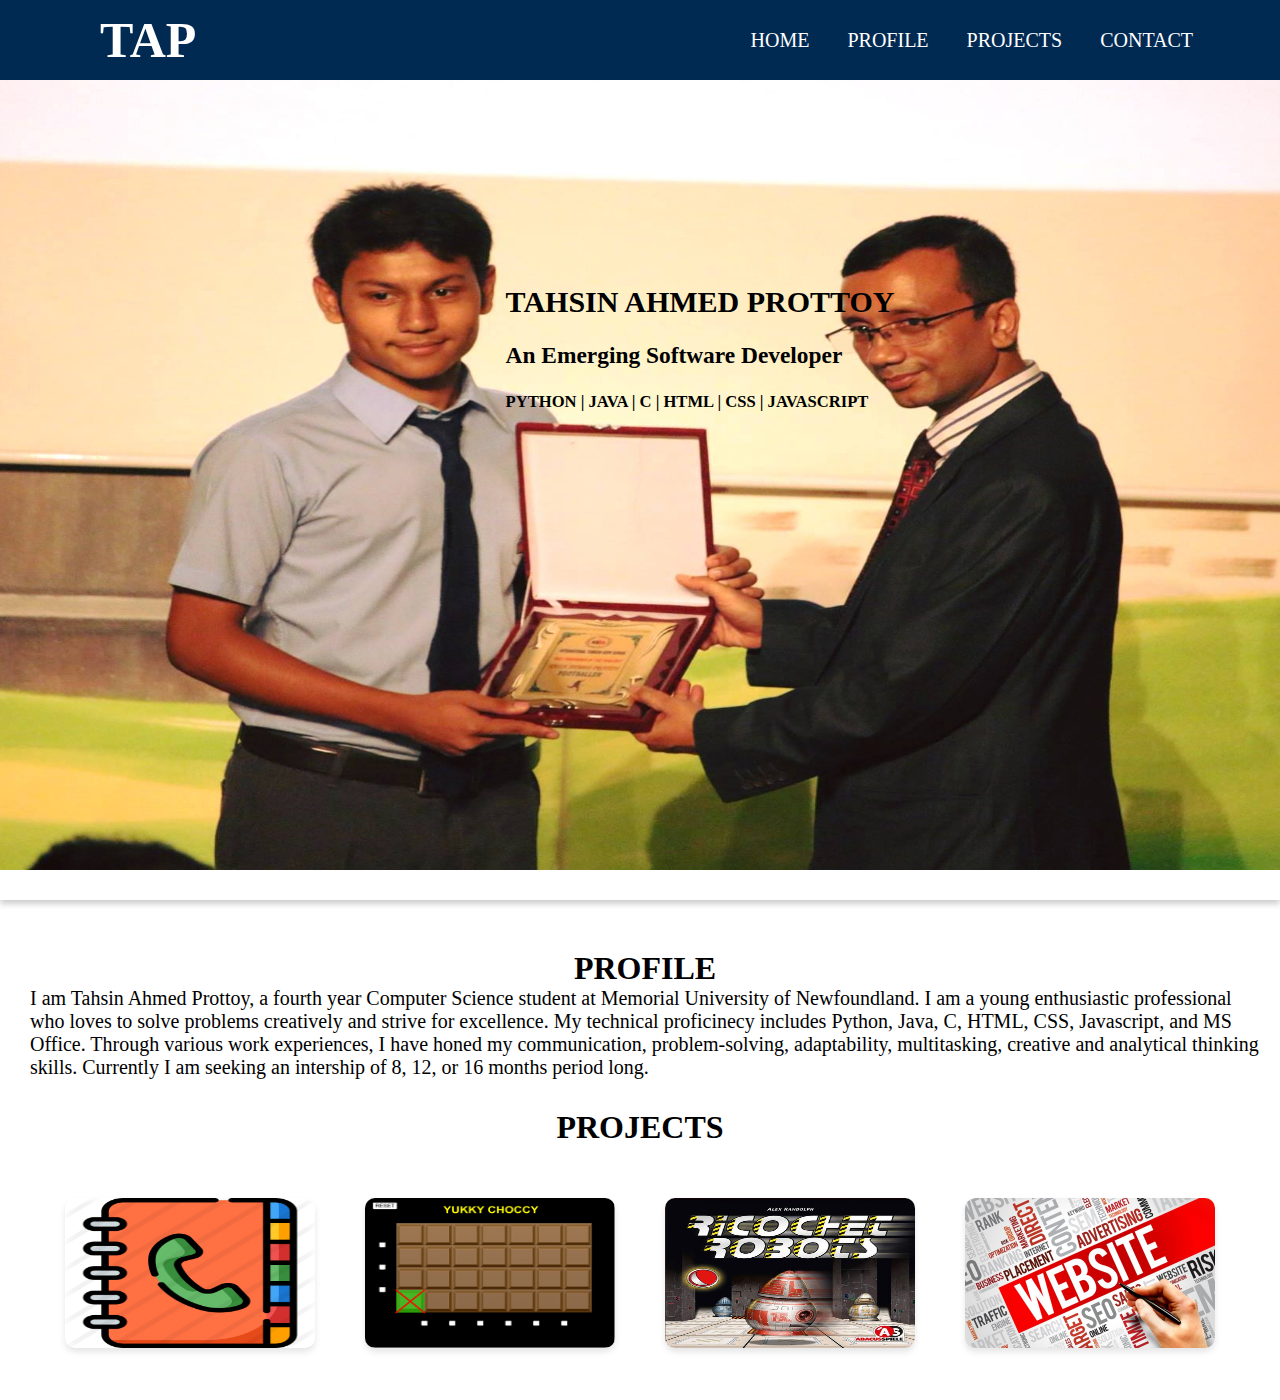
<file: index.html>
<!DOCTYPE html5>
<html>
    <head>
        <meta charset="utf-8">
        <meta name = "viewport" content="width= device-width, initial-scale= 1.0">
        <title>Tahsin A Prottoy</title>
        <link rel="stylesheet" href="css/tap.css">
    </head>
    <!--STYLE>A {text-decoration: none;} </STYLE-->
    <body>
        <div class= "container">
            <div class = "bar">
                <nav>
                    <label class = "name" href="">TAP</label>
                    <ul>
                        
                        <li><a href = "index.html">HOME</a></li>
                        <li><a href = "">PROFILE</a></li>
                        <li><a href = "projects.html">PROJECTS</a></li>
                        <li><a href = "contact.html">CONTACT</a></li>
                    </ul>
                </nav>
            </div>


            <div class="hello">
                <div class = "description">
                    <h2>TAHSIN AHMED PROTTOY</h2> <br>
                    <h3>An Emerging Software Developer </h3><br>
                    
                    <h5>PYTHON | JAVA | C | HTML | CSS | JAVASCRIPT</h5>
                    
                </div>
            </div>
            
            
            

            

        </div>

        <div class = "about">
            <h1>PROFILE</h1>
            <p>I am  Tahsin Ahmed Prottoy, a fourth year Computer Science student at Memorial University of Newfoundland.
                I am a young enthusiastic professional who loves to solve problems creatively and strive for excellence. My technical proficinecy includes Python, 
                Java, C, HTML, CSS, Javascript, and MS Office. Through various work experiences,
                I have honed my communication, problem-solving, adaptability, multitasking, creative and analytical thinking skills. 
            Currently I am seeking an intership of 8, 12, or 16 months period long. </p>

            
        </div>

        <div class = "project">
            <h1>PROJECTS</h1>

            <div class="projects-list">

                <div class="image_wrapper">
                    <img src="images/phone1.png" class = "projects_image" alt="Contact App">
                    <h3>Contacts App</h3>
                </div>
                <div class="image_wrapper">
                    <img src="images/yucky.png" class = "projects_image" alt="Yuckychoccy Game">
                    <h3>Yuckychoccy Game</h3>
                </div>
                <div class="image_wrapper">
                    <img src="images/rico.jpeg" class = "projects_image" alt="Ricochet Robots">
                    <h3>Ricochet Robots</h3>
                </div>
                <div class="image_wrapper">
                    <img src="images/website1.jpeg" class = "projects_image" alt="Portfolio Website">
                    <h3>Website</h3>
                </div>

            </div>


            
        </div>

    </body>
</html>
</file>
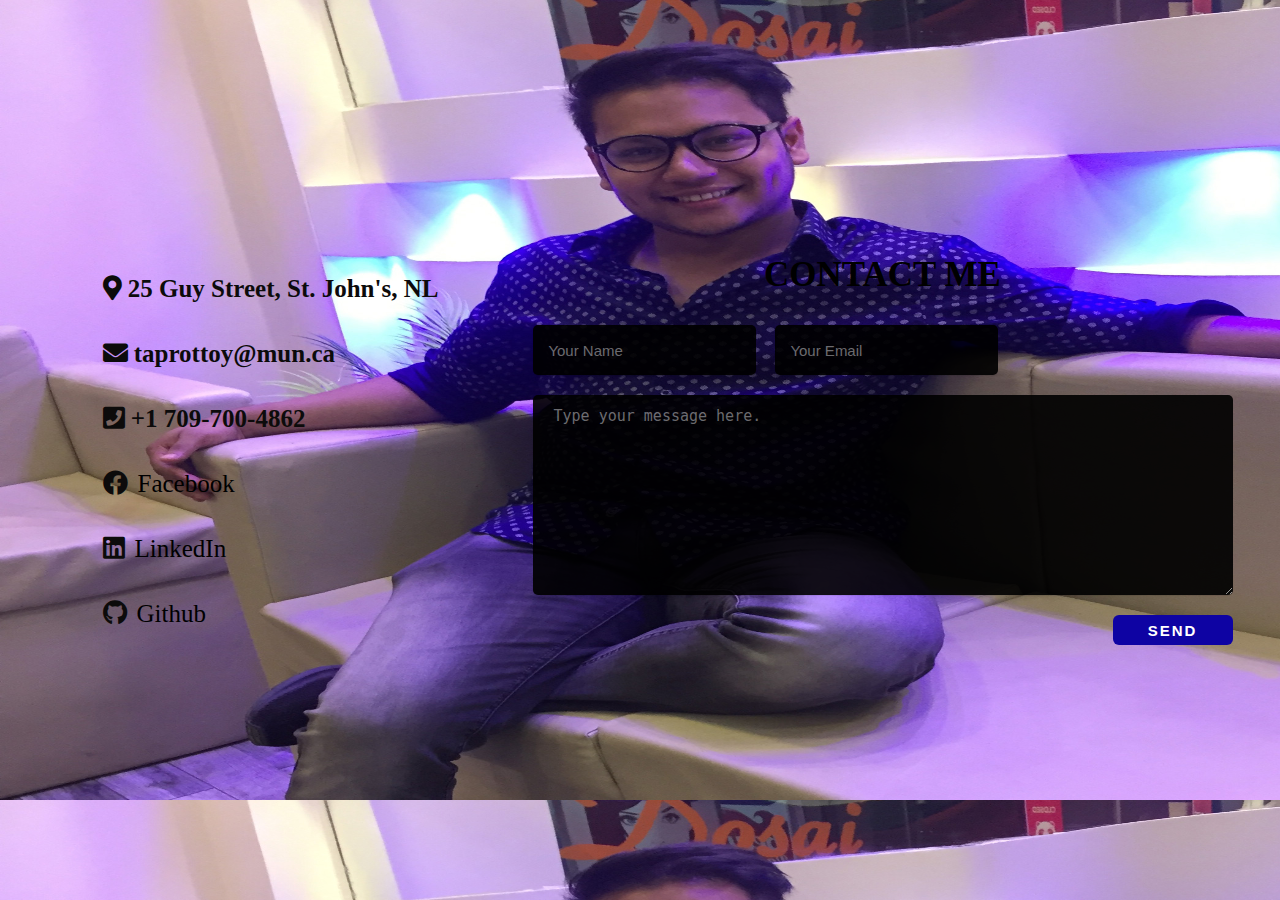
<file: contact.html>
<!DOCTYPE html5>
<html>
    <head>
        <meta charset="utf-8">
        <meta name = "viewport" content="width= device-width, initial-scale= 1.0">
        <title>Tahsin A Prottoy</title>
        <link rel="stylesheet" href="css/contact.css">
        <link rel="stylesheet" href="https://cdnjs.cloudflare.com/ajax/libs/font-awesome/5.15.3/css/all.min.css">

    </head>

    <body>
        <div class= "contactme">
            <div class  = "info">
                <div> <i class="fas fa-map-marker-alt">  25 Guy Street, St. John's, NL</i> </div>
                <div> <i class="fas fa-envelope">  taprottoy@mun.ca</i> </div>
                <div> <i class="fas fa-phone-square">  +1 709-700-4862</i> </div>
                <div> <i class="fab fa-facebook"><a href = "https://www.facebook.com/leopro17/">Facebook</a></i> </div>
                <div> <i class="fab fa-linkedin"><a href = "https://www.linkedin.com/in/tahsin-ahmed-prottoy-b5005b173/">LinkedIn</a></i> </div>
                <div> <i class="fab fa-github"><a href = "https://github.com/taprottoy">Github</a></i> </div>

            </div>
            <div class = "form">
                <h2>CONTACT ME</h2>
                <form class = "contact" action= "" method= "post">
                    <input id = "name" type = "text" name = "name" class = "text-box" placeholder=" Your Name" required>
                    <input id = "email" type = "text" name = "email" class = "text-box" placeholder=" Your Email" required>
                    <textarea id = "message" name = "message" rows = "5" placeholder=" Type your message here." required></textarea>
                    <input id = "submit" type = "submit" name = "submit" class = "send-btn" value = "Send">

                </form>
            </div>
        </div>
        <script src= "script.js"></script>
    </body>

</html>
</file>
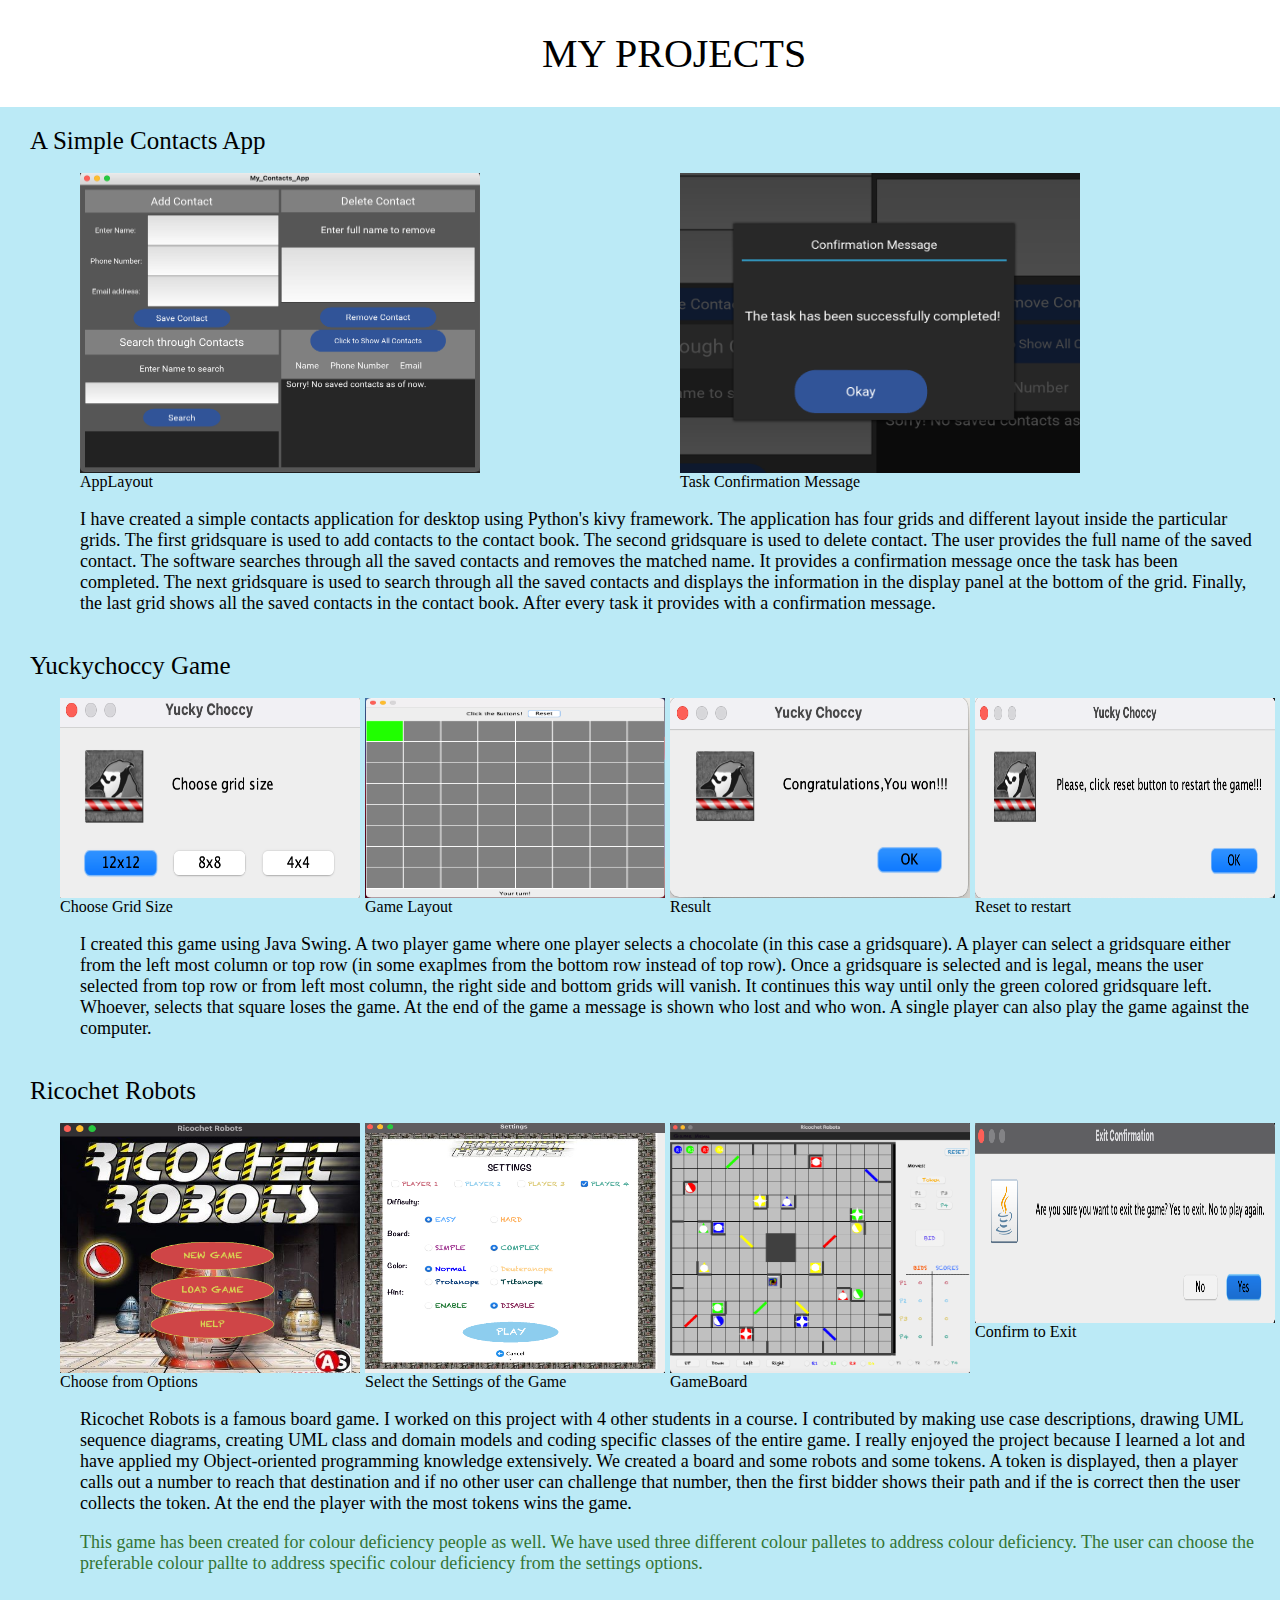
<file: projects.html>
<!DOCTYPE html5>
<html>
    <head>
        
        <title>Tahsin A Prottoy</title>
        <link rel="stylesheet" href="css/projects.css">
    </head>

    <body>
        <div class="Hello">
            <h1>MY PROJECTS</h1>

            <div class= "container">
                <h3>A Simple Contacts App</h3><br>
                <div class = "layout">
                    <figure>
                        <img src="images/appLayout.png" alt="AppLayout" style="width:400px", height="300px">
                        <figcaption>AppLayout</figcaption>
                    </figure>

                    <figure>
                        <img src="images/popupLayout.png" alt="AppLayout" style="width:400px", height="300px">
                        <figcaption>Task Confirmation Message</figcaption>
                    </figure>
                </div>

                <br>
                <p> I have created a simple contacts application for desktop using Python's kivy framework.
                    The application has four grids and different layout inside the particular grids. The first gridsquare is used
                    to add contacts to the contact book. The second gridsquare is used to delete contact. The user provides the full
                    name of the saved contact. The software searches through all the saved contacts and removes the matched name.
                    It provides a confirmation message once the task has been completed. The next gridsquare is used to search through
                    all the saved contacts and displays the information in the display panel at the bottom of the grid. Finally, the 
                    last grid shows all the saved contacts in the contact book. After every task it provides with a confirmation message.
                </p>
                <br>
                <h3>Yuckychoccy Game</h3><br>

                <div class = "layout1">
                    <figure>
                        <img src="images/ycJpane.png" alt="AppLayout" style="width:300px", height="200px">
                        <figcaption>Choose Grid Size</figcaption>
                    </figure>

                    <figure>
                        <img src="images/yuckychoccy.png" alt="AppLayout" style="width:300px", height="200px">
                        <figcaption>Game Layout</figcaption>
                    </figure>
                    
                    <figure>
                        <img src="images/win.png" alt="AppLayout" style="width:300px", height="200px">
                        <figcaption>Result</figcaption>
                    </figure>

                    <figure>
                        <img src="images/restart.png" alt="AppLayout" style="width:300px", height="200px">
                        <figcaption>Reset to restart</figcaption>
                    </figure>
                <br>
                </div>

                <p>
                    I created this game using Java Swing.
                    A two player game where one player selects a chocolate (in this case a gridsquare). A player can select a gridsquare
                    either from the left most column or top row (in some exaplmes  from the bottom row instead of top row).
                    Once a gridsquare is selected and is legal, means the user selected from top row or from left most column,
                    the right side and bottom grids will vanish. It continues this way until only the green colored gridsquare left.
                    Whoever, selects that square loses the game. At the end of the game a message is shown who lost and who won.
                    A single player can also play the game against the computer.
                </p>
                <br>
                <h3>Ricochet Robots</h3>
                <br>
                <div class = "layout1">
                    <figure>
                        <img src="images/load.png" alt="AppLayout" style="width:300px", height="250px">
                        <figcaption>Choose from Options</figcaption>
                    </figure>

                    <figure>
                        <img src="images/settings.png" alt="AppLayout" style="width:300px", height="250px">
                        <figcaption>Select the Settings of the Game</figcaption>
                    </figure>
                    
                    <figure>
                        <img src="images/board.png" alt="GameBoard" style="width:300px", height="250px">
                        <figcaption>GameBoard</figcaption>
                    </figure>

                    <figure>
                        <img src="images/exit.png" alt="Exit" style="width:300px", height="200px">
                        <figcaption>Confirm to Exit</figcaption>
                    </figure>
                    <br>
                </div>

                <p>
                    Ricochet Robots is a famous board game. I worked on this project with 4 other students in a course. I
                    contributed by making use case descriptions, drawing UML sequence diagrams, creating UML class and domain models
                    and coding specific classes of the entire game. I really enjoyed the project because I learned a lot and have applied my 
                    Object-oriented programming knowledge extensively. We created a board and some robots and some tokens. A token is displayed, 
                    then a player calls out a number to reach that destination and if no other user can challenge that number, then the first
                    bidder shows their path and if the is correct then the user collects the token. At the end the player with the most tokens wins the game.
                </p><br>
                <p class= "para">This game has been created for colour deficiency people as well. We have used three different colour palletes to address
                    colour deficiency. The user can choose the preferable colour pallte to address specific colour deficiency from the settings options.
                </p>
            </div>

        </div>
    </body>
</file>
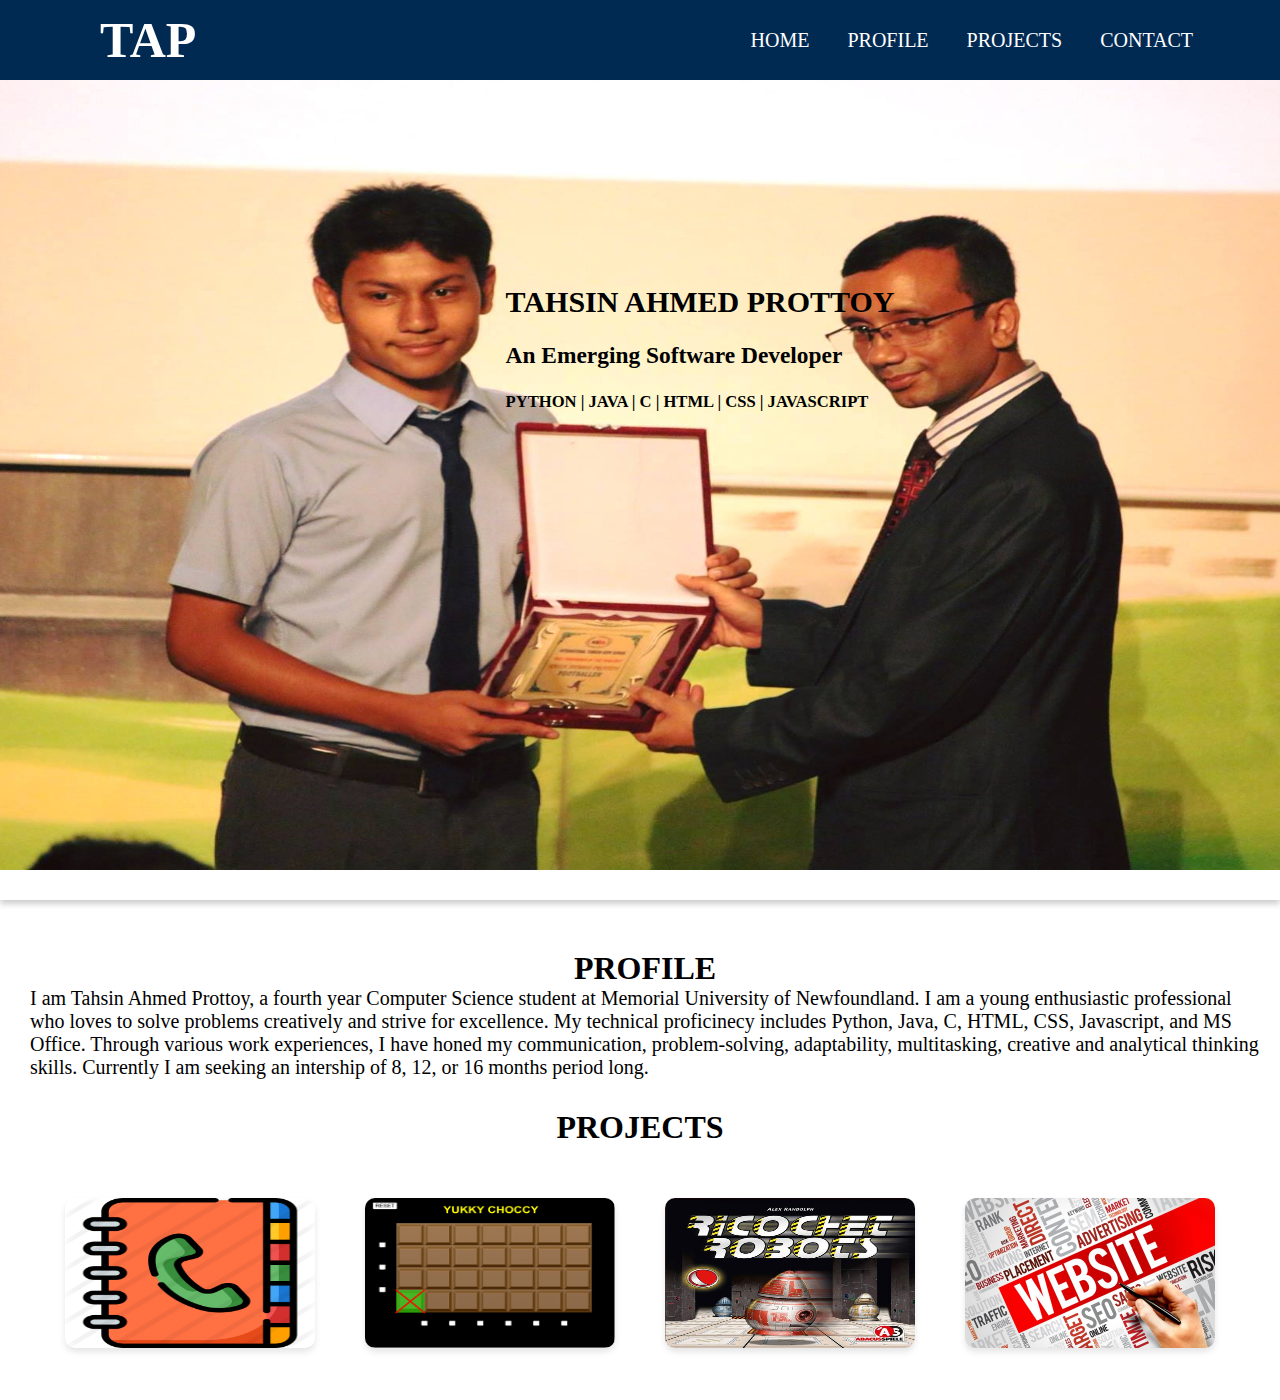
<file: taprottoy.html>
<!DOCTYPE html5>
<html>
    <head>

        <title>Tahsin A Prottoy</title>
        <link rel="stylesheet" href="tap.css">
    </head>
    <!--STYLE>A {text-decoration: none;} </STYLE-->
    <body>
        <div class= "container">
            <div class = "bar">
                <nav>
                    <label class = "name" href="">TAP</label>
                    <ul>
                        
                        <li><a href = "taprottoy.html">HOME</a></li>
                        <li><a href = "">PROFILE</a></li>
                        <li><a href = "projects.html">PROJECTS</a></li>
                        <li><a href = "contact.html">CONTACT</a></li>
                    </ul>
                </nav>
            </div>


            <div class="hello">
                <div class = "description">
                    <h2>TAHSIN AHMED PROTTOY</h2> <br>
                    <h3>An Emerging Software Developer </h3><br>
                    
                    <h5>PYTHON | JAVA | C | HTML | CSS | JAVASCRIPT</h5>
                    
                </div>
            </div>
            
            
            

            

        </div>

        <div class = "about">
            <h1>PROFILE</h1>
            <p>I am  Tahsin Ahmed Prottoy, a fourth year Computer Science student at Memorial University of Newfoundland.
                I am a young enthusiastic professional who loves to solve problems creatively and strive for excellence. My technical proficinecy includes Python, 
                Java, C, HTML, CSS, Javascript, and MS Office. Through various work experiences,
                I have honed my communication, problem-solving, adaptability, multitasking, creative and analytical thinking skills. 
            Currently I am seeking an intership of 8, 12, or 16 months period long. </p>

            
        </div>

        <div class = "project">
            <h1>PROJECTS</h1>

            <div class="projects-list">

                <div class="image_wrapper">
                    <img src="phone1.png" class = "projects_image" alt="Contact App">
                    <h3>Contacts App</h3>
                </div>
                <div class="image_wrapper">
                    <img src="yucky.png" class = "projects_image" alt="Yuckychoccy Game">
                    <h3>Yuckychoccy Game</h3>
                </div>
                <div class="image_wrapper">
                    <img src="rico.jpeg" class = "projects_image" alt="Ricochet Robots">
                    <h3>Ricochet Robots</h3>
                </div>
                <div class="image_wrapper">
                    <img src="website1.jpeg" class = "projects_image" alt="Portfolio Website">
                    <h3>Website</h3>
                </div>

            </div>


            
        </div>

    </body>
</html>
</file>
<file: css/tap.css>
* {
    padding: 0;
    margin: 0;
    box-sizing: border-box;
}

.container {
    
    height: 100vh;
    width: 100%;
    border: 0;
    outline: 0;
    font-size: 100%;
    vertical-align: baseline;
    background-image: url(../images/backg.jpeg);
    background-size: 1600px 840px;
    background-position: center;
    background-attachment: local;
    background-repeat: no-repeat;
    box-sizing: content-box;
    position: relative;
    box-shadow: 0 4px 6px 0 rgba(0,0,1,0.2);


}

.bar {
    overflow:auto;
    background-color:none;
    padding-top: 0%;
}



nav{
    height: 80px;
    width: 100%;
    background: rgb(1, 42, 83);
    transition: all ease-in-out .2%;
}

nav ul {
    list-style: none;
    float: right;
    margin: 0 20px;
    padding-right: 50px;
}

nav ul li {
    display: inline-block;
    line-height: 80px;
    margin: 0 5px;
}

nav ul li a {
    color: rgb(255, 255, 255);
    font-size: 20px;
    padding: 7px 12px;
    border-radius: 5px;
    text-decoration:none;
    text-align: center;
}

nav ul li a:hover {
    background: rgba(137, 137, 138, 0.3);
}


label.name {
    color: rgb(255, 255, 255);
    font-family: apple chancery;
    font-weight: bold;
    font-size: 50px;
    line-height: 80px;
    padding: 0 100px;  
    
}


.description {
    font-size: 20px;
    color: hsl(0, 0%, 0%);
    margin-top: 16%;
    margin-left: 39.5%;
}

.description > h2 {
    font-family: apple chancery;
    
}


.about {
    position: relative;
    padding-left: 30px;
    padding-top: 50px;
    padding-right: 20px;
}

.about > h1{
    text-align: center;
    font-family: -apple-system, apple chancery;
}

.about p {
    text-align: left;
    font-size: 20px;
    font-family: 'Times New Roman', Times, serif;
}

.project > h1 {
    text-align: center;
    font-family: -apple-system, apple chancery;
    font-style: bold;
    padding-top: 30px;
}

.projects-list {
    display: grid;
    grid-template-columns: 25% 25% 25% 25%;
    padding: 20px;
    margin: 20px;
    
}

.image_wrapper {
    justify-self: center;
    padding: 4%;
    position: relative;
}


.projects_image {
    width: 250px;
    height: 150px;
    border-radius: 10px;
    box-shadow: 0 4px 6px 0 rgba(0,0,1,0.1);
    transition: all ease-in .2%;
}

.projects_image:hover {
    filter: brightness(0.75);
    box-shadow: 0 8px 12px 0 rgba(0,0,1,0.8);
}

.image_wrapper:hover > h3 {
    visibility: visible;
}

.image_wrapper > h3 {
    position: absolute;
    top:50%;
    left: 50%;
    transform: translate(-50%, -50%);
    color:white;
    visibility: hidden;
    z-index: 2;
    transition: all ease-in-out .2%;
}
</file>
<file: css/contact.css>
* {
    margin: 0;
    padding: 0;
    box-sizing: border-box;
}

body {
    min-height: 100vh;
    background: url(../images/Hello.jpg);
    background-size: 1500px 800px;
    background-repeat: repeat;
    display: flex;
    justify-content: center;
    align-items: center;
}

.contactme {
    width: 100%;
    display: flex;
    justify-content: center;
    align-items: center;
}

.info {
    color: rgb(12, 11, 11);
    max-width: 500px;
    line-height: 60px;
    padding-left: 30px;
    font-size: 20px;
    text-decoration: none;
}

.info i {
    padding-left: 20px;
    margin: 20px;
    font-size: 25px;
    
}

.info a{
    margin: 10px;
    font-size: 25px;
    font-weight: 500;
    text-decoration: none;
    color: #000;

    
}

.form {
    max-width: 700px;
    margin-right: 50px;
}

.info, .form {
    flex: 1;
}

.form h2{
    color: rgb(0, 0, 0);
    text-align: center;
    font-size: 35px;
    margin-bottom: 30px;
}

.text-box {
    background: #000;
    color: #fff;
    border: none;
    width: calc(50%-10px);
    height: 50px;
    padding: 12px;
    font-size: 15px;
    border-radius: 5px;
    box-shadow: 0 1px 1px rgba(0,0,0,0.1);
    margin-bottom: 20px;
    opacity: 0.9;
}
.form, .text-box{
    margin-right: 15px;
}

.form textarea{
    background: #000;
    color: #fff;
    border: none;
    width: 100%;
    padding: 12px;
    font-size: 15px;
    min-height: 200px;
    max-height: 400px;
    resize: vertical;
    border-radius: 5px;
    box-shadow: 0 1px 1px rgba(0,0,0,0.1);
    margin-bottom: 20px;
    opacity: 0.9;

}

.form .send-btn{
    float: right;
    background: rgb(14, 3, 163);
    color: #fff;
    border: none;
    width:120px;
    height: 30px;
    font-size: 15px;
    font-weight: 600;
    text-transform: uppercase;
    letter-spacing: 2px;
    border-radius: 6px;
    transition: 0.3s;
}

.form .send-btn:hover {
    background: rgba(0, 0, 0, 0.329)
    
}
</file>
<file: css/projects.css>
* {
    padding: 0;
    margin: 0;
    box-sizing: border-box;
}

.container {
    
    margin: 0px;
    padding: 0px;
    background: rgba(29, 185, 224, 0.3);
    
    border: none;
    box-shadow: none;
    
}

h1{
    font-size: 40px;
    font-weight: 120;
    margin-left: 40%;
    padding: 30px;
    font-family: rubik;
    
}

h3 {
    font-size: 25px;
    font-weight: 100;
    padding-left: 30px;
    padding-top: 20px;
}

p {
    font-size: 18px;
    font-weight: 50;
    font-style: normal;
    padding-left: 80px;
    padding-right: 20px;
    
}
.layout {
    display: grid;
    grid-template-columns: 50% 50%;
    padding-left: 80px;
}

.layout1 {
    display: grid;
    grid-template-columns: 25% 25% 25% 25%; 
    padding-left: 60px;  
}

.para {
    color: rgb(52, 116, 52);
    padding-bottom: 80px;
}
</file>
<file: tap.css>
* {
    padding: 0;
    margin: 0;
    box-sizing: border-box;
}

.container {
    
    height: 100vh;
    width: 100%;
    border: 0;
    outline: 0;
    font-size: 100%;
    vertical-align: baseline;
    background-image: url(backg.jpeg);
    background-size: 1600px 840px;
    background-position: center;
    background-attachment: local;
    background-repeat: no-repeat;
    box-sizing: content-box;
    position: relative;
    box-shadow: 0 4px 6px 0 rgba(0,0,1,0.2);


}

.bar {
    overflow:auto;
    background-color:none;
    padding-top: 0%;
}



nav{
    height: 80px;
    width: 100%;
    background: rgb(1, 42, 83);
    transition: all ease-in-out .2%;
}

nav ul {
    list-style: none;
    float: right;
    margin: 0 20px;
    padding-right: 50px;
}

nav ul li {
    display: inline-block;
    line-height: 80px;
    margin: 0 5px;
}

nav ul li a {
    color: rgb(255, 255, 255);
    font-size: 20px;
    padding: 7px 12px;
    border-radius: 5px;
    text-decoration:none;
    text-align: center;
}

nav ul li a:hover {
    background: rgba(137, 137, 138, 0.3);
}


label.name {
    color: rgb(255, 255, 255);
    font-family: apple chancery;
    font-weight: bold;
    font-size: 50px;
    line-height: 80px;
    padding: 0 100px;  
    
}


.description {
    font-size: 20px;
    color: hsl(0, 0%, 0%);
    margin-top: 16%;
    margin-left: 39.5%;
}

.description > h2 {
    font-family: apple chancery;
    
}


.about {
    position: relative;
    padding-left: 30px;
    padding-top: 50px;
    padding-right: 20px;
}

.about > h1{
    text-align: center;
    font-family: -apple-system, apple chancery;
}

.about p {
    text-align: left;
    font-size: 20px;
    font-family: 'Times New Roman', Times, serif;
}

.project > h1 {
    text-align: center;
    font-family: -apple-system, apple chancery;
    font-style: bold;
    padding-top: 30px;
}

.projects-list {
    display: grid;
    grid-template-columns: 25% 25% 25% 25%;
    padding: 20px;
    margin: 20px;
    
}

.image_wrapper {
    justify-self: center;
    padding: 4%;
    position: relative;
}


.projects_image {
    width: 250px;
    height: 150px;
    border-radius: 10px;
    box-shadow: 0 4px 6px 0 rgba(0,0,1,0.1);
    transition: all ease-in .2%;
}

.projects_image:hover {
    filter: brightness(0.75);
    box-shadow: 0 8px 12px 0 rgba(0,0,1,0.8);
}

.image_wrapper:hover > h3 {
    visibility: visible;
}

.image_wrapper > h3 {
    position: absolute;
    top:50%;
    left: 50%;
    transform: translate(-50%, -50%);
    color:white;
    visibility: hidden;
    z-index: 2;
    transition: all ease-in-out .2%;
}
</file>
